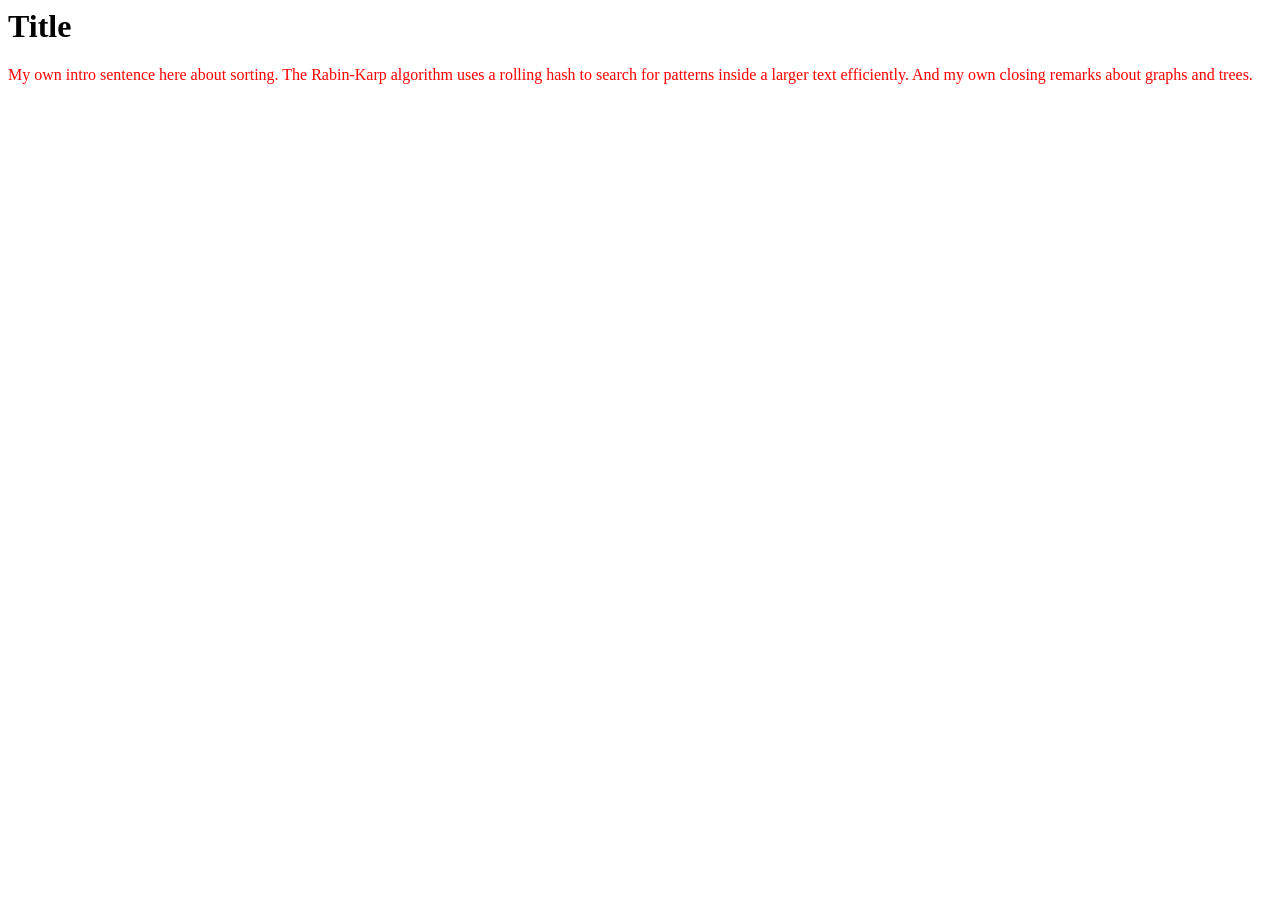
<file: Project/HashPlag_RealTime_Upgrade (1)/sample_documents/multi_format/g_page.html>
<html><head><style>p{color:red}</style><script>var x=1;</script></head><body><h1>Title</h1><p>My own intro sentence here about sorting. The Rabin-Karp algorithm uses a rolling hash to search for patterns inside a larger text efficiently. And my own closing remarks about graphs and trees.</p></body></html>
</file>
